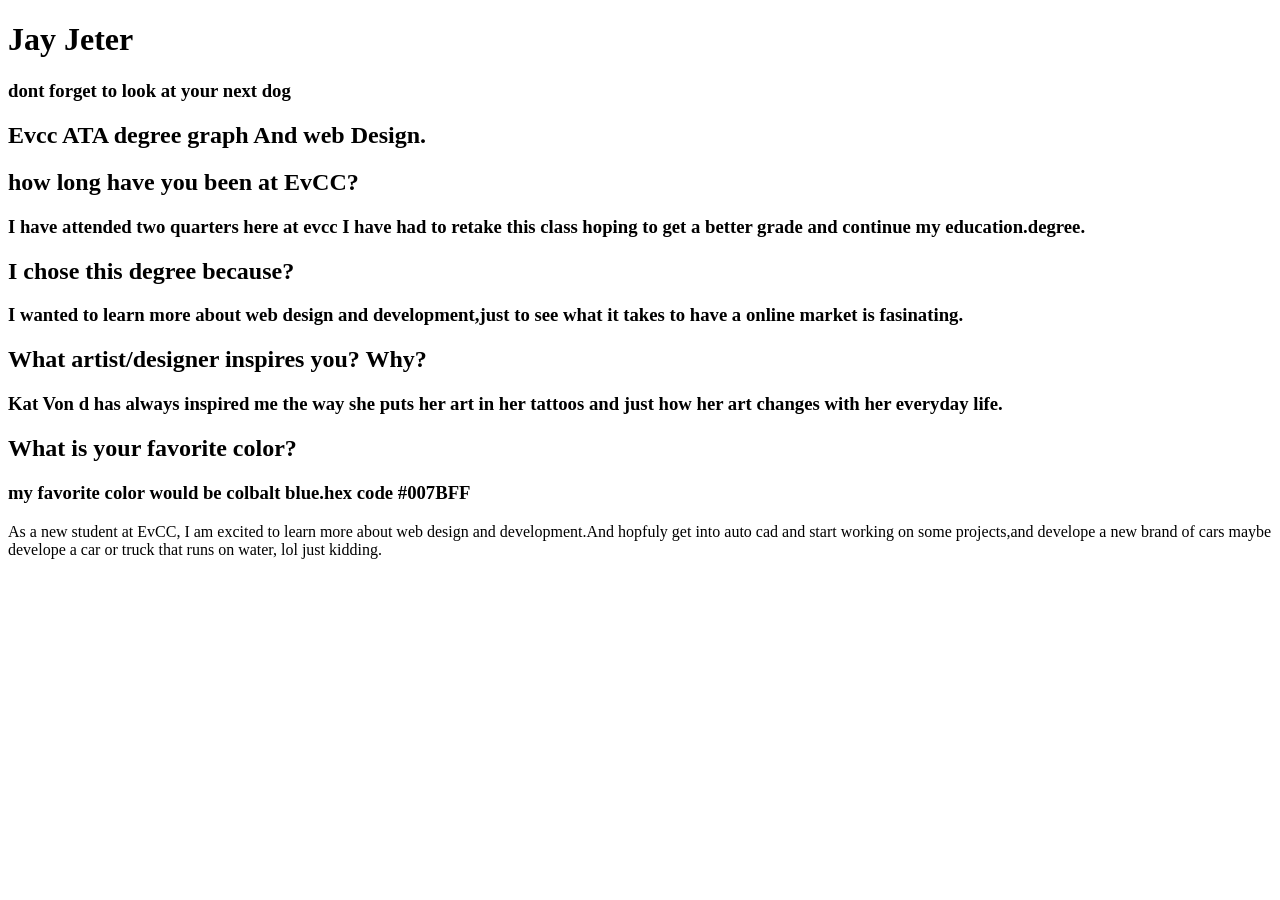
<file: index.html>
<!DOCTYPE html>
<html lang="en">
<head>
	<meta charset="UTF-8">
	<meta name="viewport" content="width=device-width, initial-scale=1.0">
	<title>Document</title>
</head>
<body>
		
<h1>Jay Jeter</h1>
<h3>dont forget to look at your next dog</h3>
<h2>Evcc ATA degree graph And web Design.</h2>
<h2>how long have you been at EvCC?</h2>
<h3>I have attended two quarters here at evcc I have had to retake this class hoping to get a better grade and continue my education.degree.</h3> 

<h2>I chose this degree because?</h2>
<h3> I wanted to learn more about web design and development,just to see what it takes to have a online market is fasinating.</h3>


<h2>What artist/designer inspires you? Why?</h2>
<h3>Kat Von d has always inspired me the way she puts her art in her tattoos and just how her art changes with her everyday life.</h3>
<h2>What is your favorite color?</h2>
<h3>my favorite color would be colbalt blue.hex code #007BFF</h3>
<p>As a new student at EvCC, I am excited to learn more about web design and development.And hopfuly get into auto cad and start working on some projects,and develope a new brand of cars maybe develope a car or truck that runs on water, lol just kidding.</p>
</body>
</html>
</file>
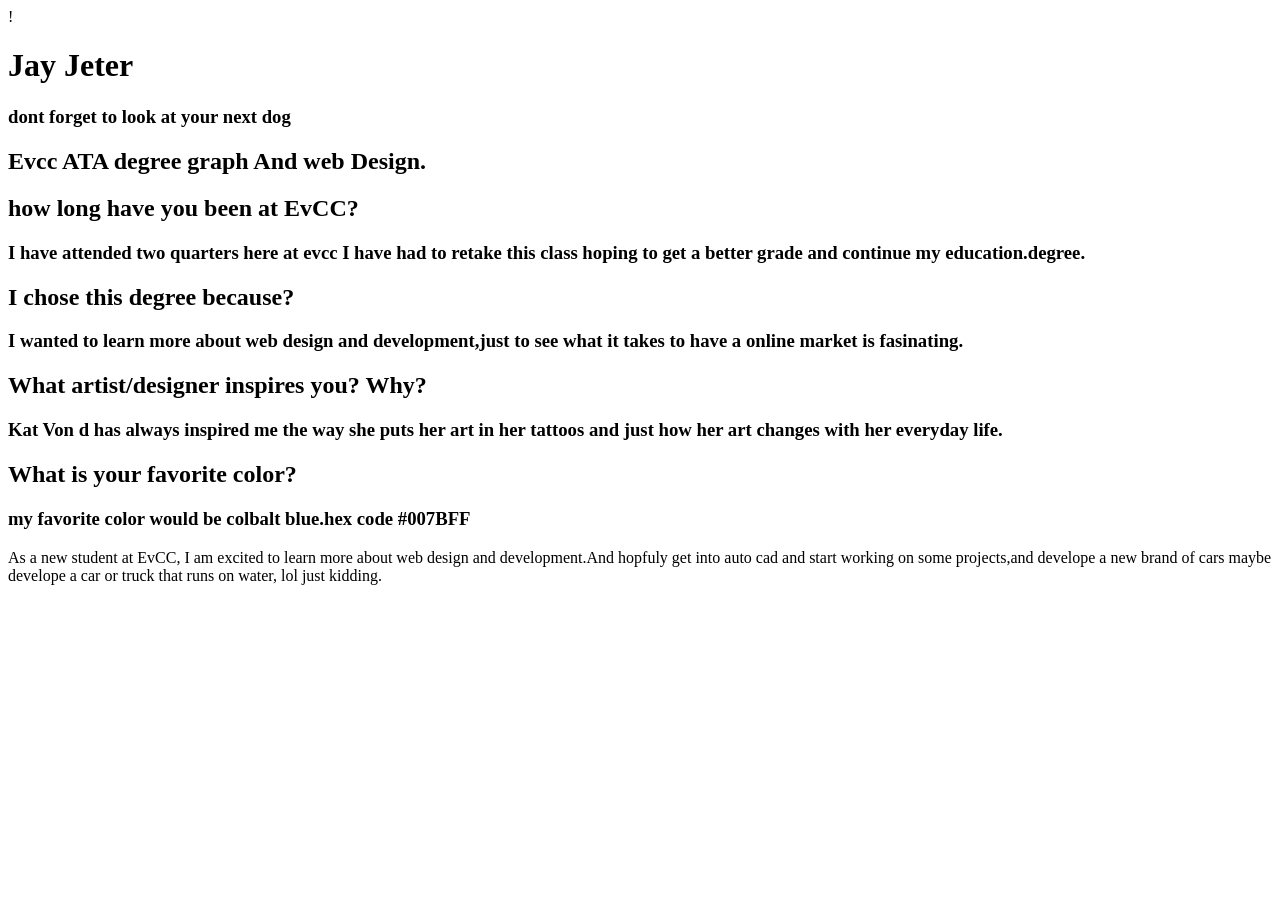
<file: pages/index.html>
<!D																																																																																																									QOCTYPE html>
<html lang="en">
<head>
	<meta charset="UTF-8">
	<meta name="viewport" content="width=device-width, initial-scale=1.0">
	<title>Document</title>
</head>
<body>
	
</body>
</html>
<!DOCTYPE html>!
<html lang="en">
<head>
	<meta charset="UTF-8">
	<meta name="viewport" content="width=device-width, initial-scale=1.0">
	<title>Document</title>
</head>
<body>
	
<h1>Jay Jeter</h1>
<h3>dont forget to look at your next dog</h3>
<h2>Evcc ATA degree graph And web Design.</h2>
<h2>how long have you been at EvCC?</h2>
<h3>I have attended two quarters here at evcc I have had to retake this class hoping to get a better grade and continue my education.degree.</h3> 

<h2>I chose this degree because?</h2>
<h3> I wanted to learn more about web design and development,just to see what it takes to have a online market is fasinating.</h3>


<h2>What artist/designer inspires you? Why?</h2>
<h3>Kat Von d has always inspired me the way she puts her art in her tattoos and just how her art changes with her everyday life.</h3>
<h2>What is your favorite color?</h2>
<h3>my favorite color would be colbalt blue.hex code #007BFF</h3>
<p>As a new student at EvCC, I am excited to learn more about web design and development.And hopfuly get into auto cad and start working on some projects,and develope a new brand of cars maybe develope a car or truck that runs on water, lol just kidding.</p>
</body>
</html>
</file>
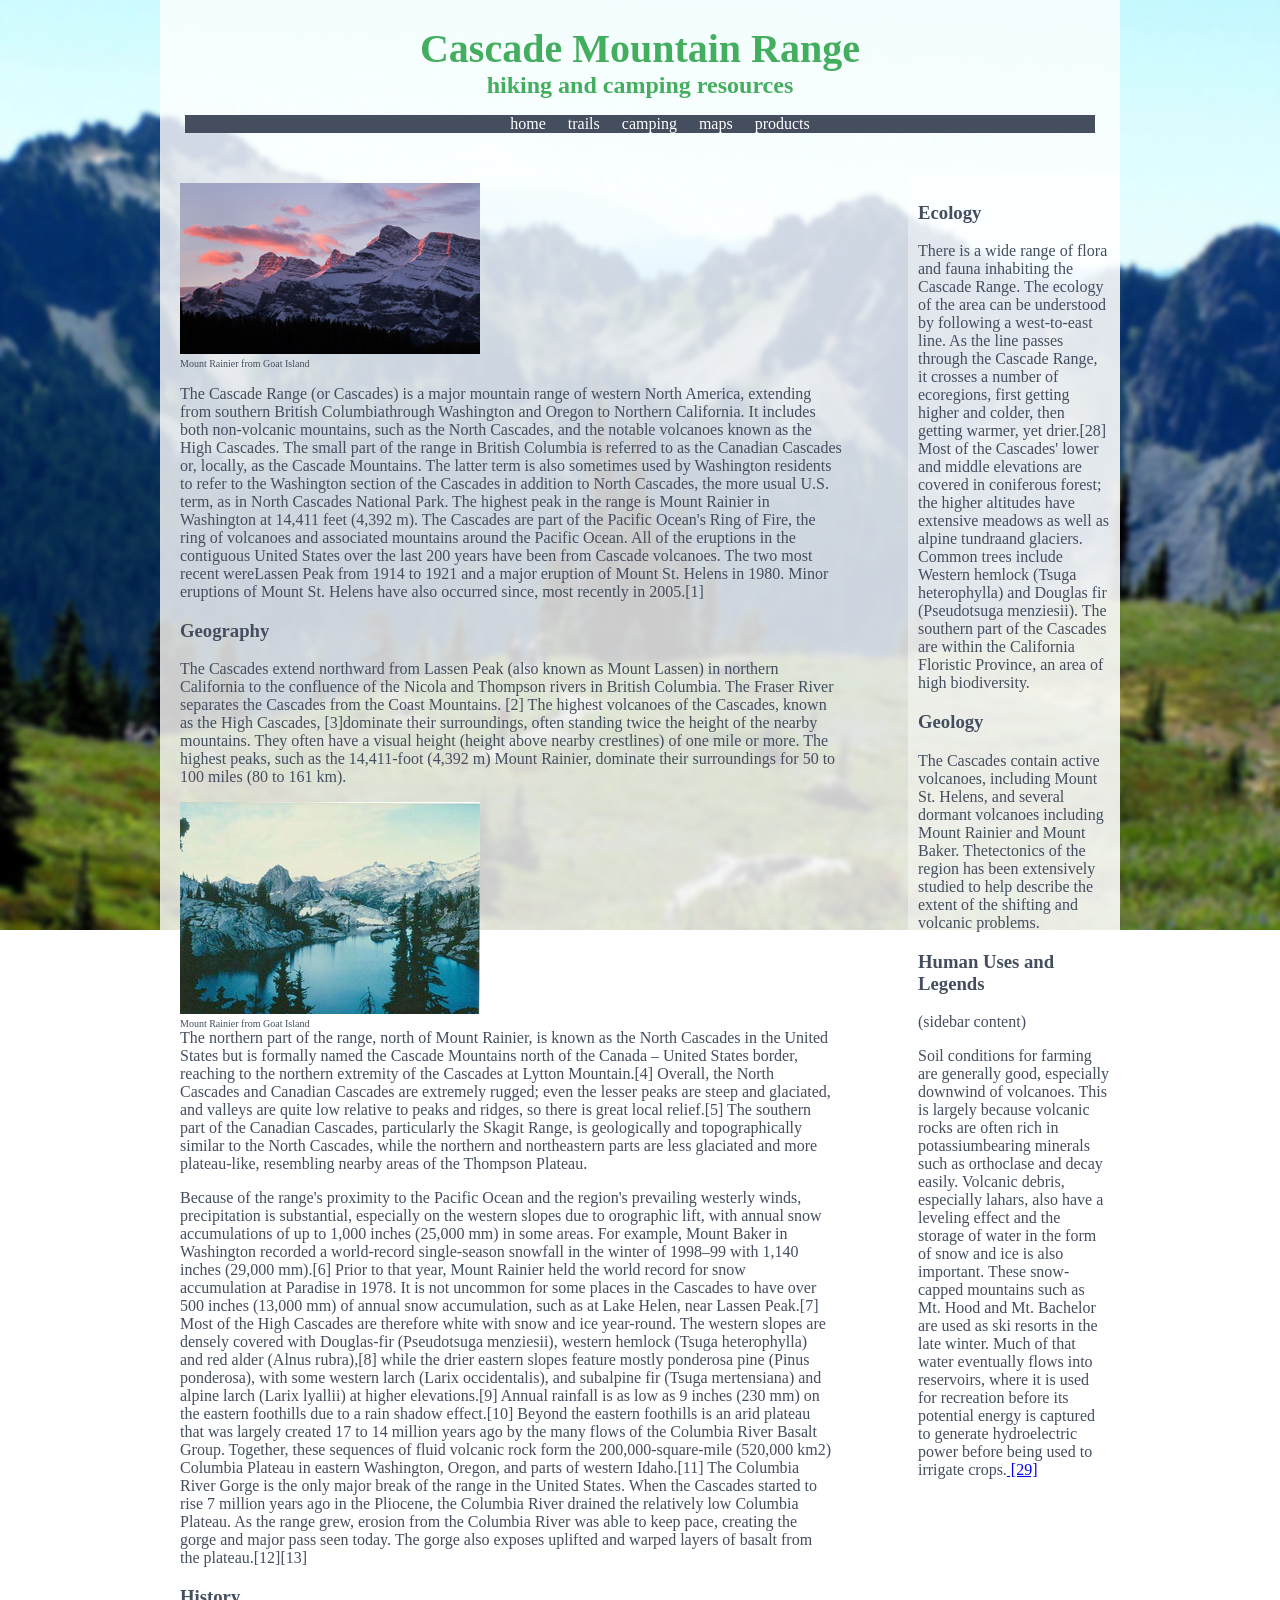
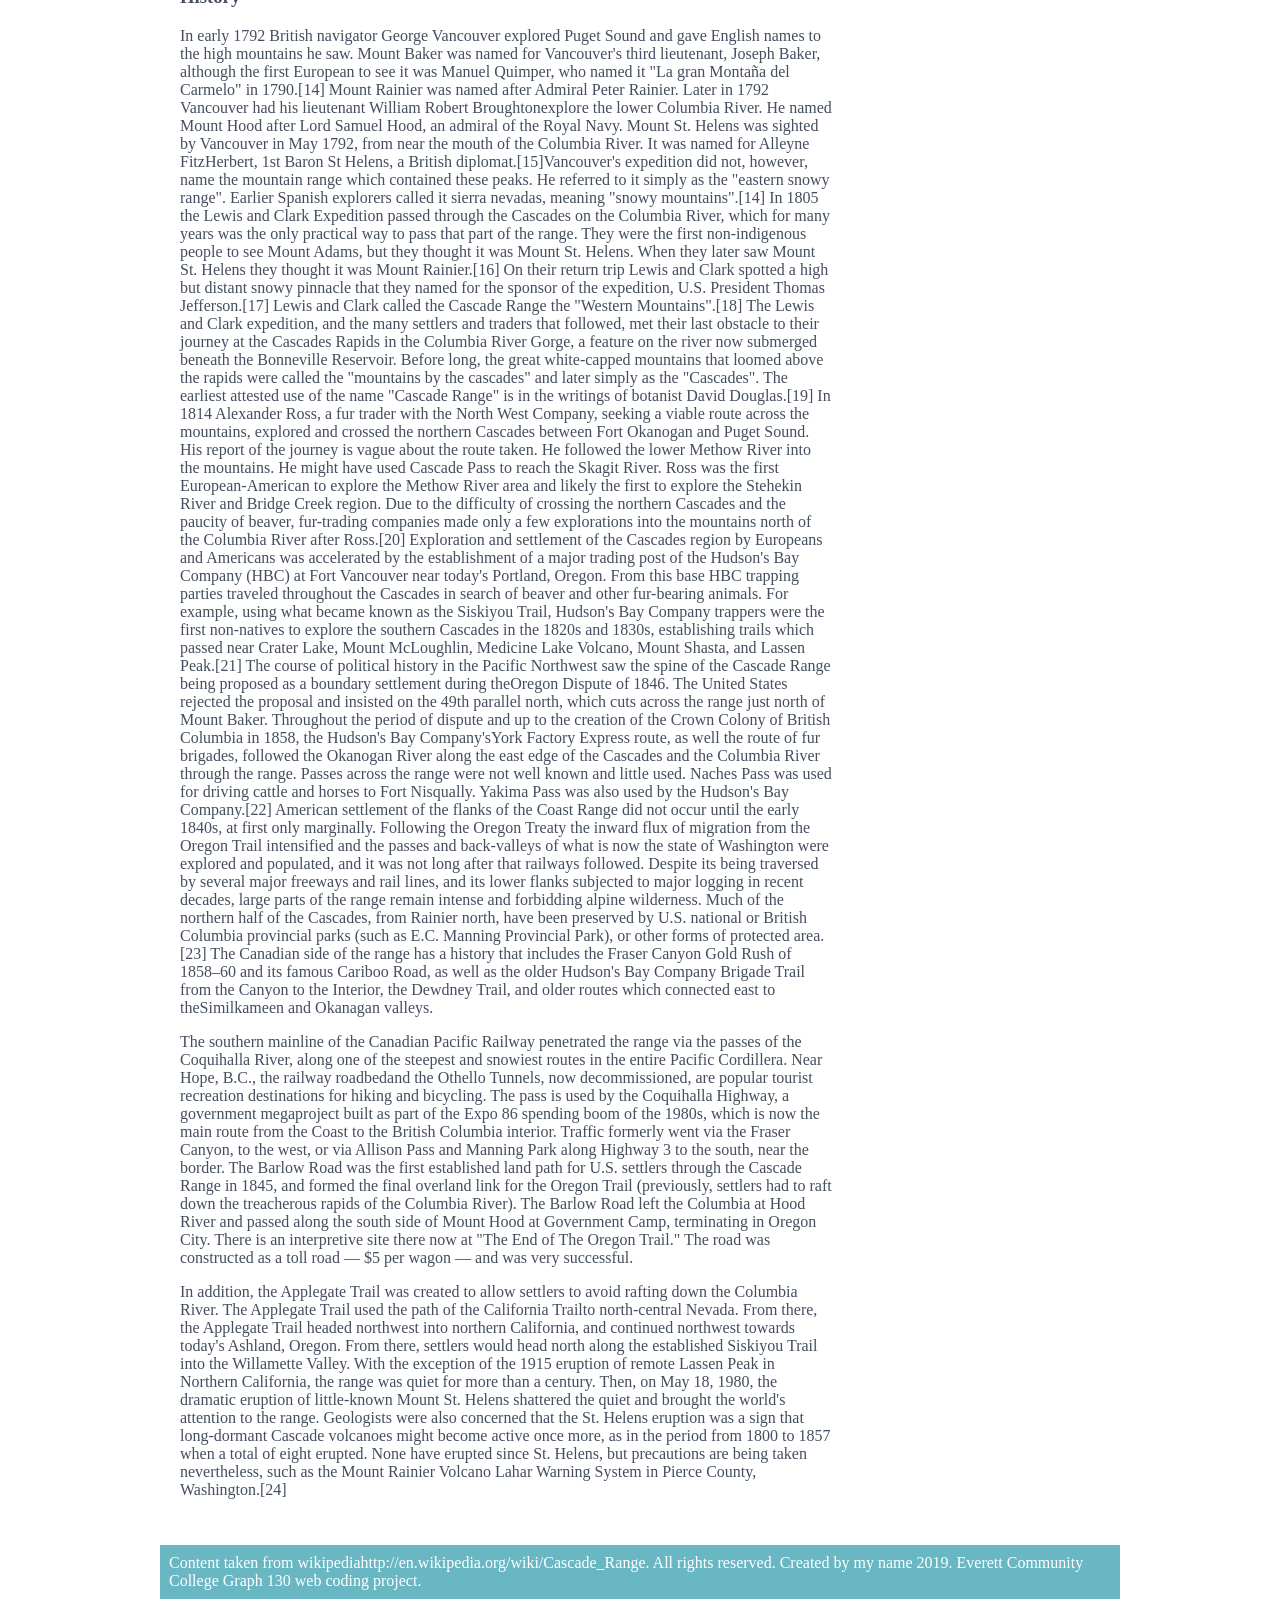
<file: pages/cascade.html>
<!DOCTYPE html>
<html lang="en">
<head>
    <meta charset="UTF-8">
    <meta name="viewport" content="width=device-width, initial-scale=1.0">
    <title>cascade mountains</title>
    <link href="../styles/cascade.css" rel="stylesheet"type="text/css">
    <link rel="preconnect" href="https://fonts.googleapis.com">
<link rel="preconnect" href="https://fonts.gstatic.com" crossorigin>
<link href="https://fonts.googleapis.com/css2?family=Arvo:ital,wght@0,400;0,700;1,400;1,700&family=Special+Elite&display=swap" rel="stylesheet">
</head>
<body> 
    <article class="container">
    <header>
        <nav>
            <h1>Cascade Mountain Range</h1>
            <h2>hiking and camping resources</h2>
        
            <ul>
                <li><a href="..\index.html">home</a></li>
                <li><a href="#">trails</a></li>
                <li><a href="#">camping</a></li>
                <li><a href="#">maps</a></li>
                <li><a href="#">products</a></li>
            </ul>
        </nav>     
</header>

   <section class="content">
     <figure class="image-right">
        <img src="../images/page3.jpg" alt="Mount Rainier from Goat Island">
        <figcaption>Mount Rainier from Goat Island</figcaption>
   <p> The Cascade Range (or Cascades) is a major mountain range of western North America, extending from southern British Columbiathrough Washington and Oregon to Northern California.
     It includes both non-volcanic mountains, such as the North Cascades, and the notable volcanoes known as the High Cascades.
      The small part of the range in British Columbia is referred to as the Canadian Cascades or, locally, as the Cascade Mountains.
       The latter term is also sometimes used by Washington residents to refer to the Washington section of the Cascades in addition to North Cascades, the more usual U.S. term, as in North Cascades National Park. The highest peak in the range is Mount Rainier in Washington at 14,411 feet (4,392 m).
    The Cascades are part of the Pacific Ocean's Ring of Fire, the ring of volcanoes and associated mountains around the Pacific Ocean.
     All of the eruptions in the contiguous United States over the last 200 years have been from Cascade volcanoes. The two most recent wereLassen Peak from 1914 to 1921 and a major eruption of Mount St. Helens in 1980. Minor eruptions of Mount St. Helens have also occurred since, most recently in 2005.[1]
    <h3>Geography </h3>
    The Cascades extend northward from Lassen Peak (also known as Mount Lassen) in northern California to the confluence of the Nicola and Thompson rivers in British Columbia. The Fraser River separates the Cascades from the Coast Mountains.
    [2] The highest volcanoes of the Cascades, known as the High Cascades,
    [3]dominate their surroundings, often standing twice the height of the nearby mountains. They often have a visual height (height above nearby crestlines) of one mile or more. The highest peaks, such as the 14,411-foot (4,392 m) Mount Rainier, dominate their surroundings for 50 to 100 miles (80 to 161 km).</p>
    <figure class="image-left">
        <img src="../images/page2.jpg"
             alt="Mount Rainier from Goat Island">
        <figcaption>Mount Rainier from Goat Island</figcaption>
    The northern part of the range, north of Mount Rainier, is known as the North Cascades in the United States but is formally named the Cascade Mountains north of the Canada – United States border, reaching to the northern extremity of the Cascades at Lytton Mountain.[4] Overall, the North Cascades and Canadian Cascades are extremely rugged; even the lesser peaks are steep and glaciated, and valleys are quite low relative to peaks and ridges, so there is great local relief.[5] The southern part of the Canadian Cascades, particularly the Skagit Range, is geologically and topographically similar to the North Cascades, while the northern and northeastern parts are less glaciated and more plateau-like, resembling nearby areas of the Thompson Plateau.

   <p> Because of the range's proximity to the Pacific Ocean and the region's prevailing westerly winds, precipitation is substantial, especially on the western slopes due to orographic lift, with annual snow accumulations of up to 1,000 inches (25,000 mm) in some areas. For example, Mount Baker in Washington recorded a world-record single-season snowfall in the winter of 1998–99 with 1,140 inches (29,000 mm).[6] Prior to that year, Mount Rainier held the world record for snow accumulation at Paradise in 1978. It is not uncommon for some places in the Cascades to have over 500 inches (13,000 mm) of annual snow accumulation, such as at Lake Helen, near Lassen Peak.[7] Most of the High Cascades are therefore white with snow and ice year-round. The western slopes are densely covered with Douglas-fir (Pseudotsuga menziesii), western hemlock (Tsuga heterophylla) and red alder (Alnus rubra),[8] while the drier eastern slopes feature mostly ponderosa pine (Pinus ponderosa), with some western larch (Larix occidentalis), and subalpine fir (Tsuga mertensiana) and alpine larch (Larix lyallii) at higher elevations.[9] Annual rainfall is as low as 9 inches (230 mm) on the eastern foothills due to a rain shadow effect.[10]

    Beyond the eastern foothills is an arid plateau that was largely created 17 to 14 million years ago by the many flows of the Columbia River Basalt Group. Together, these sequences of fluid volcanic rock form the 200,000-square-mile (520,000 km2) Columbia Plateau in eastern Washington, Oregon, and parts of western Idaho.[11]

    The Columbia River Gorge is the only major break of the range in the United States. When the Cascades started to rise 7 million years ago in the Pliocene, the Columbia River drained the relatively low Columbia Plateau. As the range grew, erosion from the Columbia River was able to keep pace, creating the gorge and major pass seen today. The gorge also exposes uplifted and warped layers of basalt from the plateau.[12][13]</p>

   <h3> History</h3>
    <p>In early 1792 British navigator George Vancouver explored Puget Sound and gave English names to the high mountains he saw. Mount Baker was named for Vancouver's third lieutenant, Joseph Baker, although the first European to see it was Manuel Quimper, who named it "La gran Montaña del Carmelo" in 1790.[14] Mount Rainier was named after Admiral Peter Rainier. Later in 1792 Vancouver had his lieutenant William Robert Broughtonexplore the lower Columbia River. He named Mount Hood after Lord Samuel Hood, an admiral of the Royal Navy. Mount St. Helens was sighted by Vancouver in May 1792, from near the mouth of the Columbia River. It was named for Alleyne FitzHerbert, 1st Baron St Helens, a British diplomat.[15]Vancouver's expedition did not, however, name the mountain range which contained these peaks. He referred to it simply as the "eastern snowy range". Earlier Spanish explorers called it sierra nevadas, meaning "snowy mountains".[14]

    In 1805 the Lewis and Clark Expedition passed through the Cascades on the Columbia River, which for many years was the only practical way to pass that part of the range. They were the first non-indigenous people to see Mount Adams, but they thought it was Mount St. Helens. When they later saw Mount St. Helens they thought it was Mount Rainier.[16] On their return trip Lewis and Clark spotted a high but distant snowy pinnacle that they named for the sponsor of the expedition, U.S. President Thomas Jefferson.[17] Lewis and Clark called the Cascade Range the "Western Mountains".[18]

    The Lewis and Clark expedition, and the many settlers and traders that followed, met their last obstacle to their journey at the Cascades Rapids in the Columbia River Gorge, a feature on the river now submerged beneath the Bonneville Reservoir. Before long, the great white-capped mountains that loomed above the rapids were called the "mountains by the cascades" and later simply as the "Cascades". The earliest attested use of the name "Cascade Range" is in the writings of botanist David Douglas.[19]

    In 1814 Alexander Ross, a fur trader with the North West Company, seeking a viable route across the mountains, explored and crossed the northern Cascades between Fort Okanogan and Puget Sound. His report of the journey is vague about the route taken. He followed the lower Methow River into the mountains. He might have used Cascade Pass to reach the Skagit River. Ross was the first European-American to explore the Methow River area and likely the first to explore the Stehekin River and Bridge Creek region. Due to the difficulty of crossing the northern Cascades and the paucity of beaver, fur-trading companies made only a few explorations into the mountains north of the Columbia River after Ross.[20]

    Exploration and settlement of the Cascades region by Europeans and Americans was accelerated by the establishment of a major trading post of the Hudson's Bay Company (HBC) at Fort Vancouver near today's Portland, Oregon. From this base HBC trapping parties traveled throughout the Cascades in search of beaver and other fur-bearing animals. For example, using what became known as the Siskiyou Trail, Hudson's Bay Company trappers were the first non-natives to explore the southern Cascades in the 1820s and 1830s, establishing trails which passed near Crater Lake, Mount McLoughlin, Medicine Lake Volcano, Mount Shasta, and Lassen Peak.[21]

    The course of political history in the Pacific Northwest saw the spine of the Cascade Range being proposed as a boundary settlement during theOregon Dispute of 1846. The United States rejected the proposal and insisted on the 49th parallel north, which cuts across the range just north of Mount Baker. Throughout the period of dispute and up to the creation of the Crown Colony of British Columbia in 1858, the Hudson's Bay Company'sYork Factory Express route, as well the route of fur brigades, followed the Okanogan River along the east edge of the Cascades and the Columbia River through the range. Passes across the range were not well known and little used. Naches Pass was used for driving cattle and horses to Fort Nisqually. Yakima Pass was also used by the Hudson's Bay Company.[22]

    American settlement of the flanks of the Coast Range did not occur until the early 1840s, at first only marginally. Following the Oregon Treaty the inward flux of migration from the Oregon Trail intensified and the passes and back-valleys of what is now the state of Washington were explored and populated, and it was not long after that railways followed. Despite its being traversed by several major freeways and rail lines, and its lower flanks subjected to major logging in recent decades, large parts of the range remain intense and forbidding alpine wilderness. Much of the northern half of the Cascades, from Rainier north, have been preserved by U.S. national or British Columbia provincial parks (such as E.C. Manning Provincial Park), or other forms of protected area.[23]

    The Canadian side of the range has a history that includes the Fraser Canyon Gold Rush of 1858–60 and its famous Cariboo Road, as well as the older Hudson's Bay Company Brigade Trail from the Canyon to the Interior, the Dewdney Trail, and older routes which connected east to theSimilkameen and Okanagan valleys.</p>

    <p>The southern mainline of the Canadian Pacific Railway penetrated the range via the passes of the Coquihalla River, along one of the steepest and snowiest routes in the entire Pacific Cordillera. Near Hope, B.C., the railway roadbedand the Othello Tunnels, now decommissioned, are popular tourist recreation destinations for hiking and bicycling. The pass is used by the Coquihalla Highway, a government megaproject built as part of the Expo 86 spending boom of the 1980s, which is now the main route from the Coast to the British Columbia interior. Traffic formerly went via the Fraser Canyon, to the west, or via Allison Pass and Manning Park along Highway 3 to the south, near the border.
    The Barlow Road was the first established land path for U.S. settlers through the Cascade Range in 1845, and formed the final overland link for the Oregon Trail (previously, settlers had to raft down the treacherous rapids of the Columbia River). The Barlow Road left the Columbia at Hood River and passed along the south side of Mount Hood at Government Camp, terminating in Oregon City. There is an interpretive site there now at "The End of The Oregon Trail." The road was constructed as a toll road — $5 per wagon — and was very successful.</p>

    <p>In addition, the Applegate Trail was created to allow settlers to avoid rafting down the Columbia River. The Applegate Trail used the path of the California Trailto north-central Nevada. From there, the Applegate Trail headed northwest into northern California, and continued northwest towards today's Ashland, Oregon. From there, settlers would head north along the established Siskiyou Trail into the Willamette Valley.

    With the exception of the 1915 eruption of remote Lassen Peak in Northern California, the range was quiet for more than a century. Then, on May 18, 1980, the dramatic eruption of little-known Mount St. Helens shattered the quiet and brought the world's attention to the range. Geologists were also concerned that the St. Helens eruption was a sign that long-dormant Cascade volcanoes might become active once more, as in the period from 1800 to 1857 when a total of eight erupted. None have erupted since St. Helens, but precautions are being taken nevertheless, such as the Mount Rainier Volcano Lahar Warning System in Pierce County, Washington.[24]</p>
</section>


<aside class="sidebar">
   <h3>Ecology</h3>
   <p> There is a wide range of flora and fauna inhabiting the Cascade Range. The ecology of the area can be understood by following a west-to-east line. As the line passes through the Cascade Range, it crosses a number of ecoregions, first getting higher and colder, then getting warmer, yet drier.[28] Most of the Cascades' lower and middle elevations are covered in coniferous forest; the higher altitudes have extensive meadows as well as alpine tundraand glaciers. Common trees include Western hemlock (Tsuga heterophylla) and Douglas fir (Pseudotsuga menziesii). The southern part of the Cascades are within the California Floristic Province, an area of high biodiversity.</p>

    <h3>Geology</h3>
   <p> The Cascades contain active volcanoes, including Mount St. Helens, and several dormant volcanoes including Mount Rainier and Mount Baker. Thetectonics of the region has been extensively studied to help describe the extent of the shifting and volcanic problems.</p>

    <h3>Human Uses and Legends</h3> (sidebar content)
   <p> Soil conditions for farming are generally good, especially downwind of volcanoes. This is largely because volcanic rocks are often rich in potassiumbearing minerals such as orthoclase and decay easily. Volcanic debris, especially lahars, also have a leveling effect and the storage of water in the form of snow and ice is also important. These snow-capped mountains such as Mt. Hood and Mt. Bachelor are used as ski resorts in the late winter. Much of that water eventually flows into reservoirs, where it is used for recreation before its potential energy is captured to generate hydroelectric power before being used to irrigate crops.<a href="#"> [29]</a></p>

</aside>
   <footer>Content taken from wikipedia<link href="http://en.wikipedia.org/wiki/Cascade_Range" rel="external">http://en.wikipedia.org/wiki/Cascade_Range</link>. All rights reserved. Created by 
    my name 2019. Everett Community College Graph 130 web coding project. </footer>

 </article>
</body>
</html>
</file>
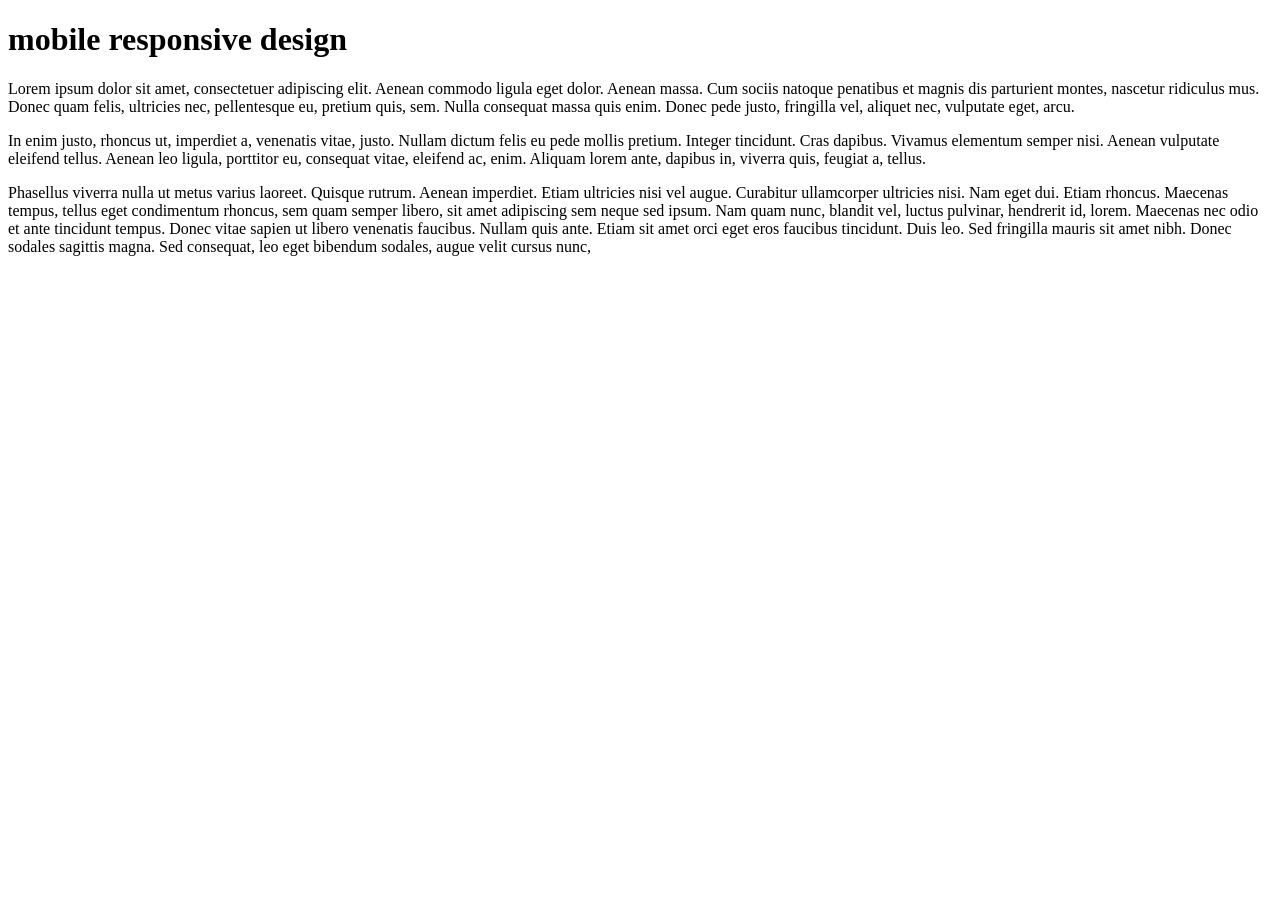
<file: pages/mediaqurey.html>
<!DOCTYPE html>
<html lang="en">
<head>
    <meta charset="UTF-8">
    <meta name="viewport" content="width=device-width, initial-scale=1.0">
    <title>Document</title>
    <link href="../styles/beyond.css"rel="stylessheet" type="text/css">
    <link href="../styles/2000.css" rel="stylesheet" type="text/css">
    <link href="../styles/1281.css"rel="stylesheet"type="text/css" media="screen and(min-width:962px)and(max-width:1281px)">
    <style>
        @media screen and (max-width:1024px)
         {
            body {
                background-color: red;
                color:green;
                font-family:Arial, Helvetica, sans-serif;
            }
        }
        @media screen and (max-width: 961px)
        {
            body {
                background-color: blue;
                color:white;
                font-family:Arial, Helvetica, sans-serif;
            }
        }
        @media screen and (max-width: 641px) {
            body {
                background-color: rgb(6, 240, 6);
                color:purple;
              }
              h1 {
                font-size: 4em;
              }
                p {
                    font-size: .5em;
                }
        }
        @media screen and (max-width: 485px) {
            body {
                background-color: lightblue;
                color:hotpink
            }
        }
    </style>
</head>
<body>
    <h1>mobile responsive design</h1>
<p>Lorem ipsum dolor sit amet, consectetuer adipiscing elit. Aenean commodo ligula eget dolor. Aenean massa. Cum sociis natoque penatibus et magnis dis parturient montes, nascetur ridiculus mus. Donec quam felis, ultricies nec, pellentesque eu, pretium quis, sem. Nulla consequat massa quis enim. Donec pede justo, fringilla vel, aliquet nec, vulputate eget, arcu.</p>

<p>In enim justo, rhoncus ut, imperdiet a, venenatis vitae, justo. Nullam dictum felis eu pede mollis pretium. Integer tincidunt. Cras dapibus. Vivamus elementum semper nisi. Aenean vulputate eleifend tellus. Aenean leo ligula, porttitor eu, consequat vitae, eleifend ac, enim. Aliquam lorem ante, dapibus in, viverra quis, feugiat a, tellus.</p>

<p>Phasellus viverra nulla ut metus varius laoreet. Quisque rutrum. Aenean imperdiet. Etiam ultricies nisi vel augue. Curabitur ullamcorper ultricies nisi. Nam eget dui. Etiam rhoncus. Maecenas tempus, tellus eget condimentum rhoncus, sem quam semper libero, sit amet adipiscing sem neque sed ipsum. Nam quam nunc, blandit vel, luctus pulvinar, hendrerit id, lorem. Maecenas nec odio et ante tincidunt tempus. Donec vitae sapien ut libero venenatis faucibus. Nullam quis ante. Etiam sit amet orci eget eros faucibus tincidunt. Duis leo. Sed fringilla mauris sit amet nibh. Donec sodales sagittis magna. Sed consequat, leo eget bibendum sodales, augue velit cursus nunc,</p>
    </body>
</html>
</file>
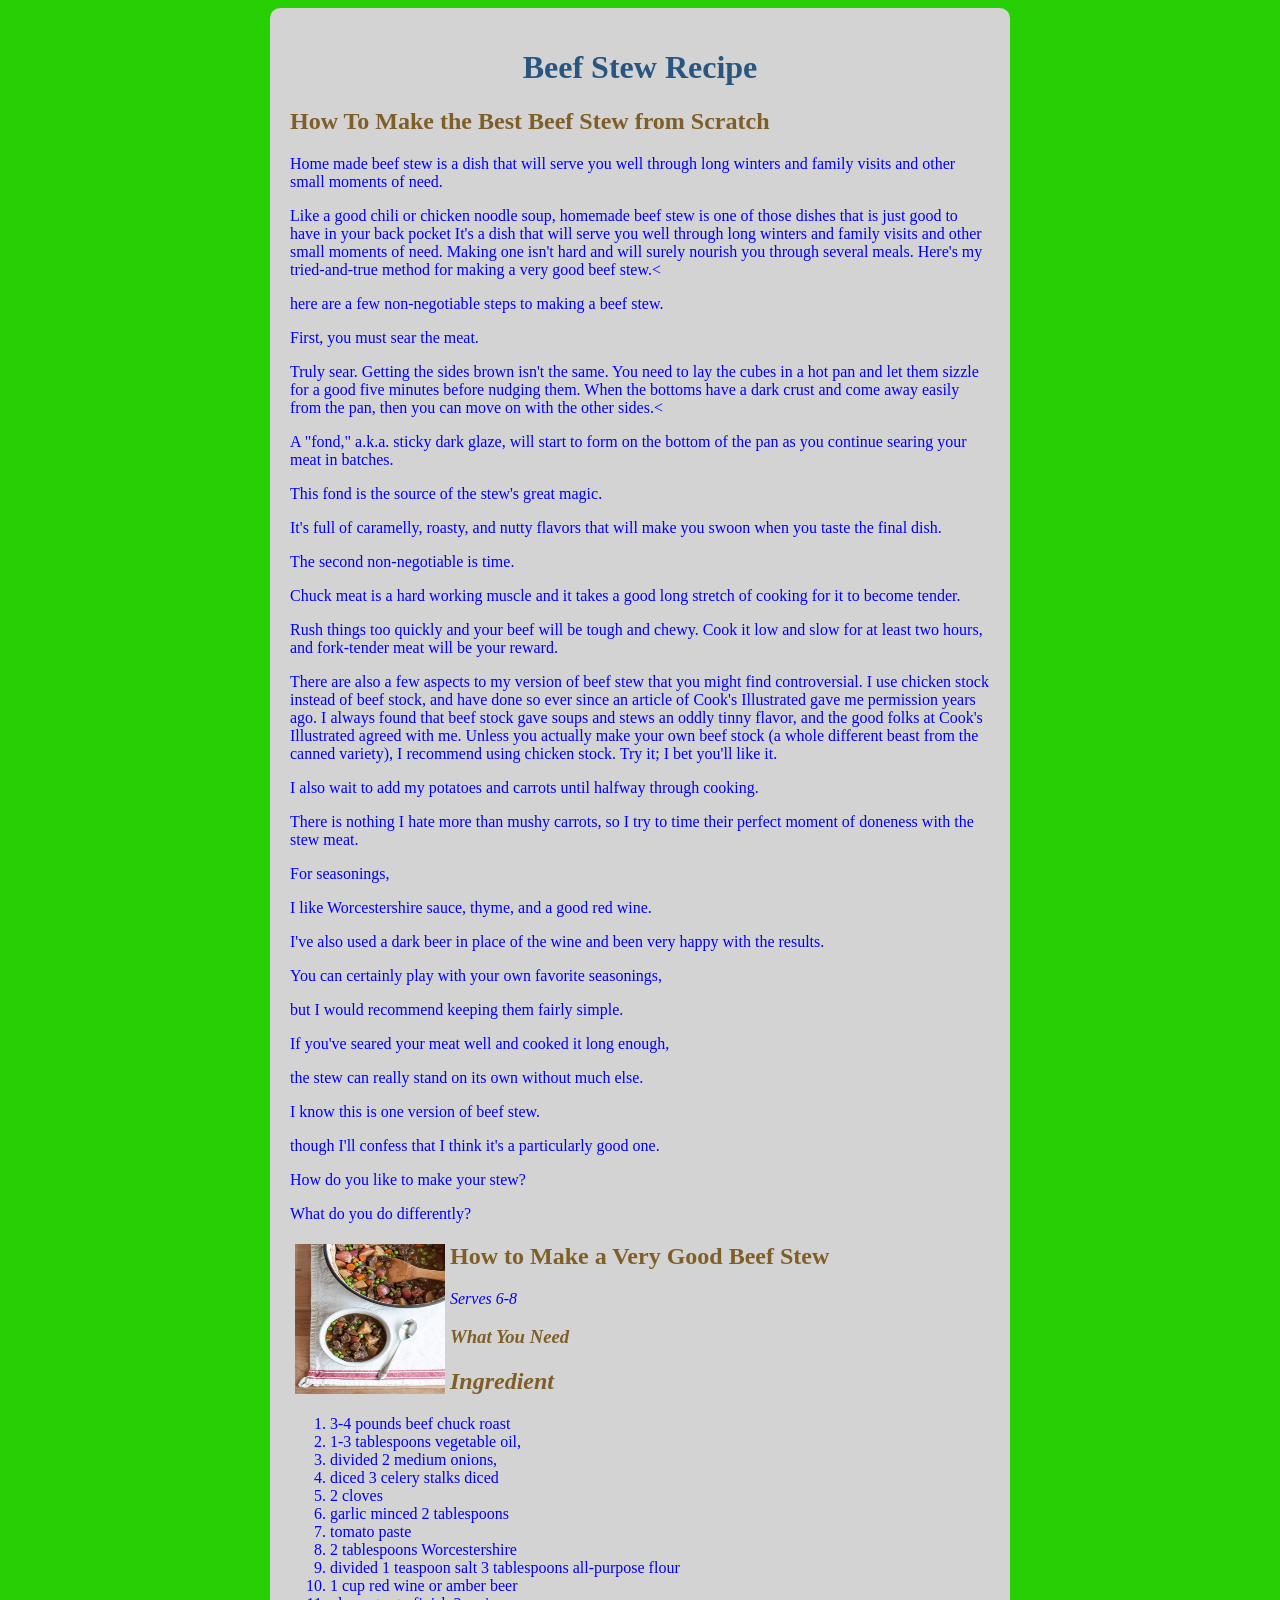
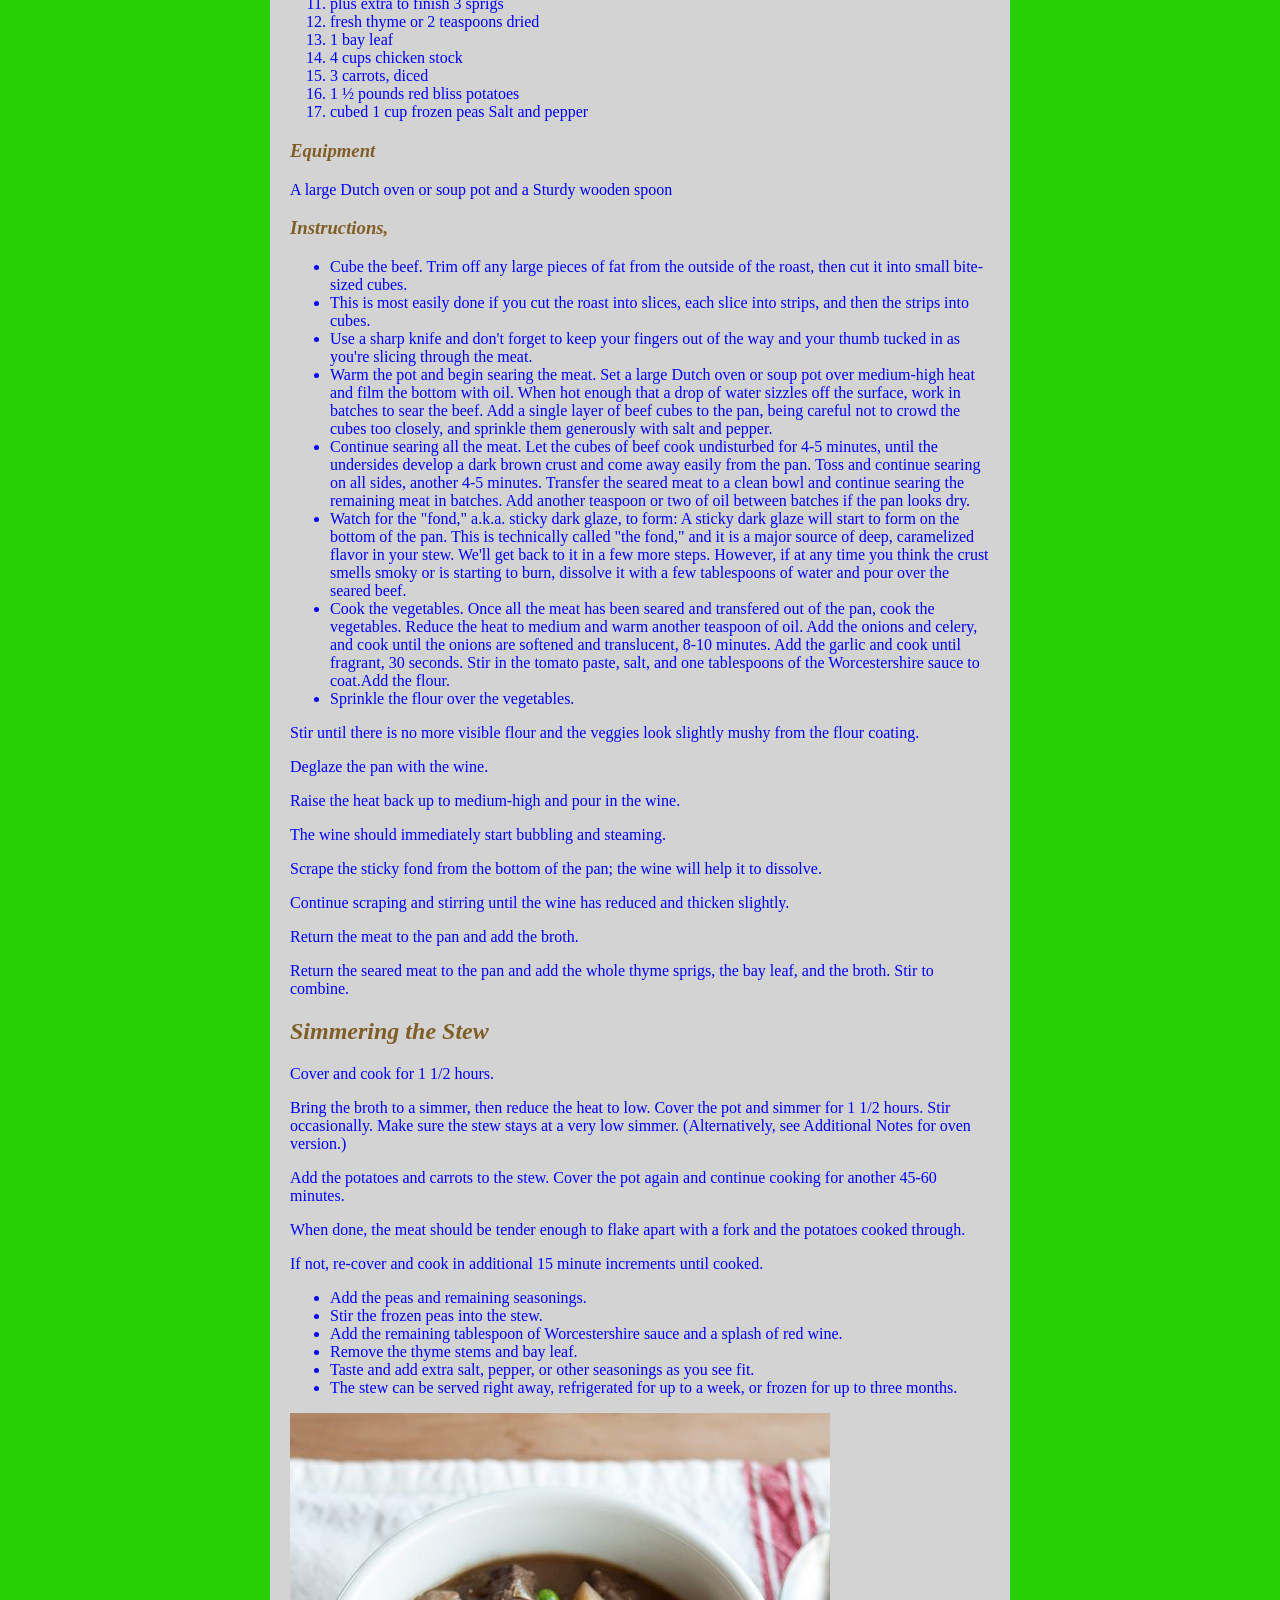
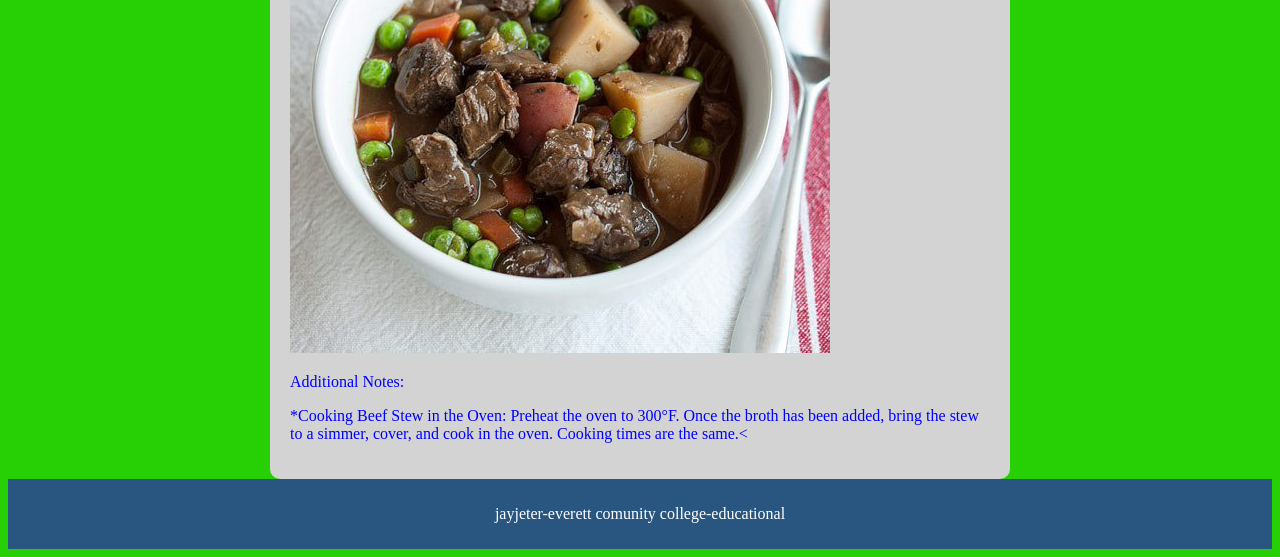
<file: pages/stew.html>
<!DOCTYPE html>
<html lang="en">

    <meta charset="UTF-8">
    <meta name="viewport" content="width=device-width, initial-scale=1.0">
    <head>  
   <link href="../styles/stew.css" rel="stylesheet" type="text/css">

     <title>stew recipe</title>
     <link href="../styles/mobile.css" rel="stylesheet"> 
    </head>
        <body>
            <div class="stew-content">
            <h1>Beef Stew Recipe</h1>
            <h2>How To Make the Best Beef Stew from Scratch</h2>
            <p>Home made beef stew is a dish that will serve you well through long winters and family visits and other small moments of need.</p>
        <p>Like a good chili or chicken noodle soup, homemade beef stew is one of those dishes that is just good to have in your back pocket
        It's a dish that will serve you well through long winters and family visits and other small moments of need.
        Making one isn't hard and will surely nourish you through several meals. Here's my tried-and-true method for making a very good beef stew.<<p>
            </p>here are a few non-negotiable steps to making a beef stew.</p>
            <p>First, you must sear the meat.</p>
                <p>Truly sear. Getting the sides brown isn't the same. You need to lay the cubes in a hot pan and let them sizzle for a good five minutes before nudging them. When the bottoms have a dark crust and come away easily from the pan, then you can move on with the other sides.<<p>

            <p>A "fond," a.k.a. sticky dark glaze, will start to form on the bottom of the pan as you continue searing your meat in batches.</p> This fond is the source of the stew's great magic.</p>
            <p>It's full of caramelly, roasty, and nutty flavors that will make you swoon when you taste the final dish.</p>
            <p>The second non-negotiable is time.</p>
            <p>Chuck meat is a hard working muscle and it takes a good long stretch of cooking for it to become tender. </p></p>Rush things too quickly and your beef will be tough and chewy. Cook it low and slow for at least two hours, and fork-tender meat will be your reward.
            </p>There are also a few aspects to my version of beef stew that you might find controversial. I use chicken stock instead of beef stock, and have done so ever since an article of Cook's Illustrated gave me permission years ago. I always found that beef stock gave soups and stews an oddly tinny flavor, and the good folks at Cook's Illustrated agreed with me. Unless you actually make your own beef stock (a whole different beast from the canned variety), I recommend using chicken stock. Try it; I bet you'll like it.

            <p>I also wait to add my potatoes and carrots until halfway through cooking.</p>
            <p> There is nothing I hate more than mushy carrots, so I try to time their perfect moment of doneness with the stew meat.

            <p>For seasonings,</p>
            <p>I like Worcestershire sauce, thyme, and a good red wine.</p>
            <p>I've also used a dark beer in place of the wine and been very happy with the results.</p>
            <p>You can certainly play with your own favorite seasonings,</p>
            <p>but I would recommend keeping them fairly simple.</p>
            <p> If you've seared your meat well and cooked it long enough,</p>
            <p> the stew can really stand on its own without much else.</p>
            <p>I know this is one version of beef stew.</p>
            <p>though I'll confess that I think it's a particularly good one.</p><p> How do you like to make your stew?</p>              
            <p>What do you do differently?</p>

        <img src="../images/hero2.jpg" alt="beef stew" class="stew-image">
            <h2>How to Make a Very Good Beef Stew</h2>

            <p><i>Serves 6-8</i></p>
    <h3><i><b>What You Need</b></i></h3>

        <h2><i><b>Ingredient</b></i></h2>
        <ol>
            <li>3-4 pounds beef chuck roast</li>
            <li>1-3 tablespoons vegetable oil,</li>
            <li>divided 2 medium onions,</li>
            <li>diced 3 celery stalks diced</li>
            <li>2 cloves</li>
            <li>garlic minced 2 tablespoons</li>                
            <li>tomato paste</li>
            <li>2 tablespoons Worcestershire</li>
            <li>divided 1 teaspoon salt 3 tablespoons all-purpose flour</li>
            <li>1 cup red wine or amber beer</li>
            <li>plus extra to finish 3 sprigs</li>
            <li>fresh thyme or 2 teaspoons dried</li> 
            <li>1 bay leaf</li>
            <li>4 cups chicken stock</li>
            <li>3 carrots, diced</li>
            <li> 1 ½ pounds red bliss potatoes</li>
            <li> cubed 1 cup frozen peas Salt and pepper</li> 
         </ol>
            <h3><i><b>Equipment</b></i></h3>
            <p>A large Dutch oven or soup pot and a Sturdy wooden spoon</p>

            <h3><b><i>Instructions,</i></b></h3>
        <ul>
            <li>Cube the beef. Trim off any large pieces of fat from the outside of the roast, then cut it into small bite-sized cubes.</li>
            <li> This is most easily done if you cut the roast into slices, each slice into strips, and then the strips into cubes.</li>
            <li>Use a sharp knife and don't forget to keep your fingers out of the way and your thumb tucked in as you're slicing through the meat.</li>
            <li>Warm the pot and begin searing the meat. Set a large Dutch oven or soup pot over medium-high heat and film the bottom with oil. When hot enough that a drop of water sizzles off the surface, work in batches to sear the beef. Add a single layer of beef cubes to the pan, being careful not to crowd the cubes too closely, and sprinkle them generously with salt and pepper.</li>
            <li>Continue searing all the meat. Let the cubes of beef cook undisturbed for 4-5 minutes, until the undersides develop a dark brown crust and come away easily from the pan. Toss and continue searing on all sides, another 4-5 minutes. Transfer the seared meat to a clean bowl and continue searing the remaining meat in batches. Add another teaspoon or two of oil between batches if the pan looks dry.</li>
            <li>Watch for the "fond," a.k.a. sticky dark glaze, to form: A sticky dark glaze will start to form on the bottom of the pan. This is technically called "the fond," and it is a major source of deep, caramelized flavor in your stew. We'll get back to it in a few more steps. However, if at any time you think the crust smells smoky or is starting to burn, dissolve it with a few tablespoons of water and pour over the seared beef.</li>
            <li>Cook the vegetables. Once all the meat has been seared and transfered out of the pan, cook the vegetables. Reduce the heat to medium and warm another teaspoon of oil. Add the onions and celery, and cook until the onions are softened and translucent, 8-10 minutes. Add the garlic and cook until fragrant, 30 seconds. Stir in the tomato paste, salt, and one tablespoons of the Worcestershire sauce to coat.Add the flour.</li>
            <li>Sprinkle the flour over the vegetables.</li>
        </ul>   
            <p> Stir until there is no more visible flour and the veggies look slightly mushy from the flour coating.</p> 
             <p>Deglaze the pan with the wine.</p><p>Raise the heat back up to medium-high and pour in the wine.</p><p>The wine should immediately start bubbling and steaming.</p><p> Scrape the sticky fond from the bottom of the pan; the wine will help it to dissolve.</p>
            <p> Continue scraping and stirring until the wine has reduced and thicken slightly.</p>
            <p>Return the meat to the pan and add the broth.</p><p> Return the seared meat to the pan and add the whole thyme sprigs, the bay leaf, and the broth. Stir to combine.</p>
            <h2><i><b>Simmering the Stew</b></i></h2>
            <p>Cover and cook for 1 1/2 hours.</p>
            Bring the broth to a simmer, then reduce the heat to low. Cover the pot and simmer for 1 1/2 hours. Stir occasionally. Make sure the stew stays at a very low simmer. (Alternatively, see Additional Notes for oven version.)</p>
</p>Add the potatoes and carrots to the stew. Cover the pot again and continue cooking for another 45-60 minutes.
<p> When done, the meat should be tender enough to flake apart with a fork and the potatoes cooked through.</p>
<p>If not, re-cover and cook in additional 15 minute increments until cooked.</p>
        <ul>
             <li>Add the peas and remaining seasonings.</li>
             <li>Stir the frozen peas into the stew.</li>
             <li>Add the remaining tablespoon of Worcestershire sauce and a splash of red wine.</li>
             <li>Remove the thyme stems and bay leaf.</li>
             <li>Taste and add extra salt, pepper, or other seasonings as you see fit.</li>
             <li>The stew can be served right away, refrigerated for up to a week, or frozen for up to three months.</li>
    </ul>
    <img src="../images/hero.jpg" alt="Steaming bowl of beef stew filled with tender beef chunks, carrots, and potatoes sits on a wooden table in a cozy kitchen setting, conveying warmth and homemade comfort" width="auto" class="big-stew-image-right">
    <p>Additional Notes:</p>
    <p>*Cooking Beef Stew in the Oven: Preheat the oven to 300°F. Once the broth has been added, bring the stew to a simmer, cover, and cook in the oven. Cooking times are the same.<<p>
    </div>
    <footer><p>jayjeter-everett comunity college-educational</p></footer>
    </body>

</html>
</file>
<file: styles/cascade.css>
/* CSS Document */

body {
    background-image: url(../images/cascade_mountains-bg.jpg);
    background-repeat: no-repeat;
    background-attachment: fixed;
    background-position: center;
    background-size: cover;
    margin: 0;
    padding: 0;
    color:#444e5f;
}

header,section,aside,footer,figure {
    display: block;
}

header {
    /* background-color: white; */
    color: #44ae5f;
    padding: 25px;
}

header h1 {
    font-size: 2.5em;
    margin: 0;
    text-align: center;
}

header h2 {
    font-size: 1.5em;
    margin: 0;
    text-align: center;
}

nav ul {
    list-style-type: none;
    background-color: #444e5f;  
    text-align: center;
    margin-bottom: 15px;
}
nav li {
    display: inline-block;
    
}
nav a {
    /* display: block; */
    padding: 9px;
    color: white;
    text-decoration: none;
    background: color #44a5b5;
    /* width: 100px; */
}

nav a:hover {
    background-color: #344e5f
}

footer {
    background-color:rgba(68,165,181,0.8);
    color: white;
    padding: 9px;
    clear: both;
}
footer p{
    font-size: 10px;
}
.container {
    /* display: flex; */
    width: 960px;
    background-color: rgba(255, 255, 255, 0.8);
    margin: 0 auto;
    gap: 10px;
}
.content {
    padding: 10px;
    width: 70%;
    float:left;
}

.sidebar {
    background-color: rgba(255, 255, 255, 0.4);
    padding: 10px;
    width:20%;
    float: right;
    /* flex-shrink: 0; */
}
figure{
    margin: 0;      
}
figcaption{
    font-size: 10px;
}

.image-right {
    float: right;
    margin: 0 0 10px 10px;
}.image-left {
    float: left;
    margin: 0 10px 10px 0;
}
.arvo-bold-italic {
  font-family: "Arvo", serif;
  font-weight: 700;
  font-style: italic;
}
</file>
<file: styles/beyond.css>
/* css*/
body{
    background-color: blue;
    color:white;
    font-family:'Franklin Gothic Medium', 'Arial Narrow', Arial, sans-serif;
}
</file>
<file: styles/2000.css>
/* css */
boidy{
    background-color:pink;
    color:grey;
    font-family:times new roman, times, serif;
}
</file>
<file: styles/1281.css>
/* css */
body{
    background-color:orange;
    color:yellowgreen;
    font-family:'Franklin Gothic Medium', 'Arial Narrow', Arial, sans-serif;
}
</file>
<file: styles/stew.css>
@charset "utf-8";
/* CSS Document */

body {
    background-color: #26d004;

}

.stew-content {
    background-color:#cccccc;
    color:blue;
    width:700px;
    margin: auto; 
    padding:10px;
    
}
h2,h3{
    color:#805e28;
}

footer {
    background-color: #285680;
    color: white;
    text-align: center;
    padding: 10px;
    clear: both;
 }
 h1{
     color:#285680;
     text-align: center;
 }

         /* i{color:brown}
        p{color:red} */
.stew-content{
            background-color:lightgray; padding: 20px; border-radius: 10px;
        }
.stew-image{
            float:left; margin: 5px; width: 150px; height: 150px;
        }
.stew-image-right{
            float:left; margin-right: 10px; width: 150px; height: 150px;
        }
</file>
<file: styles/mobile.css>
@media scree and (max-width:768px){

.show-infomain,section,article,section,header,footer,pure-g,pure-u-2-3,pure-u-1-5,.hero,pure-u-1-4{
        display:block;
        width:95%;
        margin:auto;
    }
    .history-hero {
        height: 50vw;
    }
    .big-stew toggle-button{
   
      body {
      font-family: Arial, sans-serif;
      margin: 0;
      padding: 2rem;
      background-color: #f9f9f9;
    }
.navbar
    h1 {
      text-align: center;
      color: #333;
      margin-bottom: 2rem;

    .hamish li}
    
    .hamish ul li{textalighn}
      
    .hamish 
  
  .hamish.active{
    display:flex;
 }
 
</styles>




  nav a{
    border:0px}
    text-decoration: none;
    color: #333;
    padding: 0.5rem 1rem;
    display: block;
   .hamish li}


 
.hamish li{
  <nav>
    <nav class="navbar">
      <p>Graph130</p>
      <nav class="hamish"></nav>
</file>
